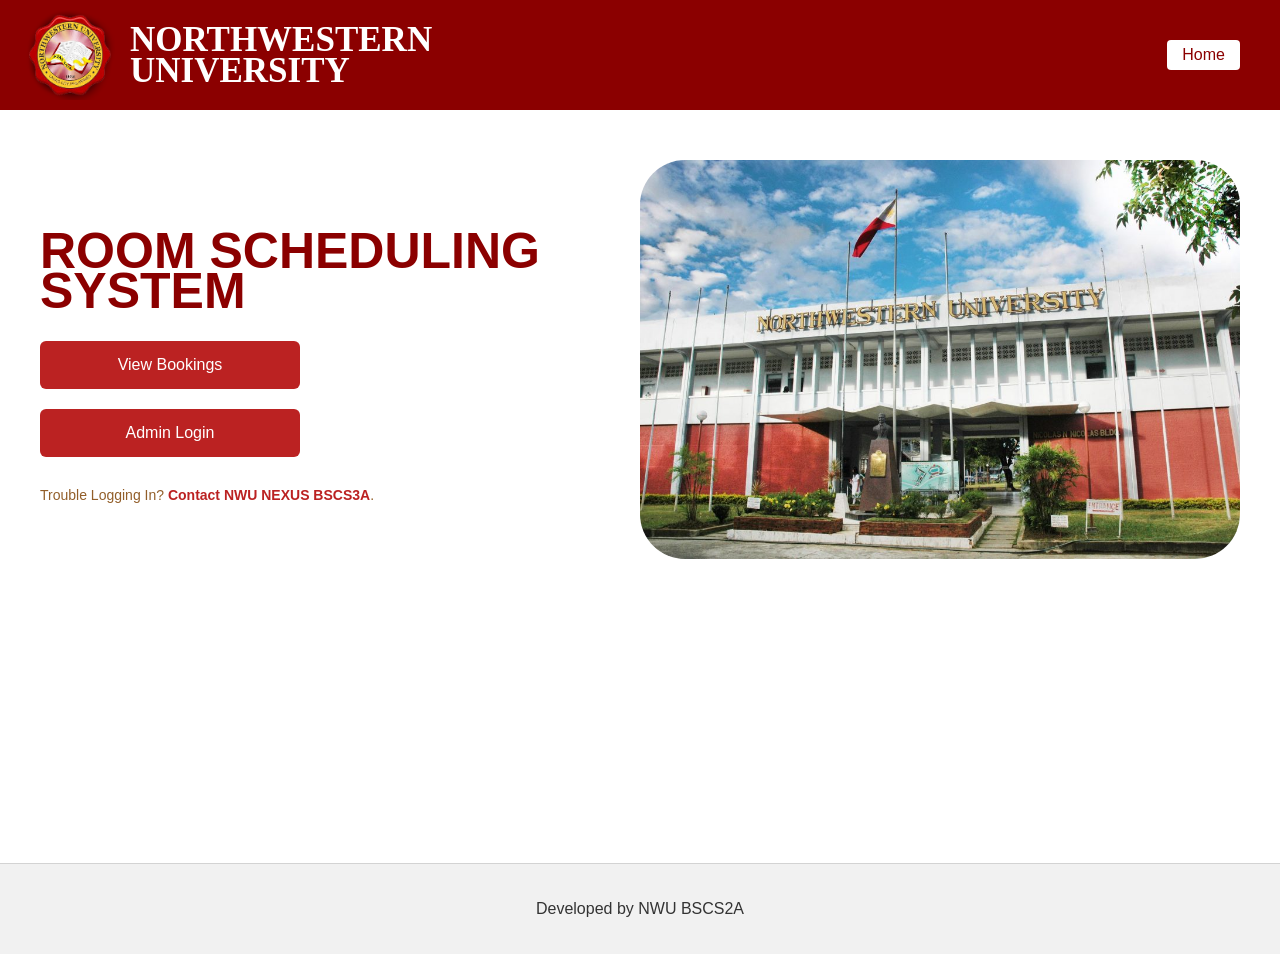
<file: room-scheduler/index.html>
<!DOCTYPE html>
<html lang="en">
<head>
  <title>Room Scheduler</title>
  <link rel="stylesheet" href="header.css"/>

  <style>
    body {
      font-family: Arial, sans-serif;
      margin: 0;
      padding: 0;
      background-color: white;
      min-height: 100vh;
    }

    h2 {
        font-family: Arial, sans-serif;
        color: darkred;
        margin-top: 10px;
        margin-bottom: 10px;
        font-size: 50px;
        line-height: 0.8;
        font-weight: bold;
    }

    .container {
      max-width: 1200px;
      margin: 50px auto;
      margin-bottom: 300px;
      display: flex;
      justify-content: space-between;
      align-items: center;
      gap: 40px;
      padding: 0 40px;
    }

    .left-side {
      max-width: 500px;
    }

    .left-side p {
      color: rgb(146, 94, 41);
      font-size: 18px;
      margin-left: 20px;
      margin-bottom: 30px;
      font-weight: normal;
    }

    .button-container {
      display: flex;
      flex-direction: column;
      gap: 20px;
    }

    .login-btn {
      background-color: #b22;
      color: white;
      padding: 15px 30px;
      font-size: 16px;
      border: none;
      border-radius: 6px;
      cursor: pointer;
      text-decoration: none;
      display: inline-block;
      width: 200px;
      text-align: center;
    }

    .login-btn:hover {
      background-color: darkred;
    }

    .right-side img {
      width: 600px;
      height: auto;
      border-radius: 45px;
    }

    .assistance-container {
      margin-top: 30px;
      font-size: 14px; /* Smaller font size */
      color: #333;
      display: flex;
      flex-direction: column;
      align-items: flex-start;
    }

    .assistance-container p {
      margin: 0;
      font-size: 14px; /* Smaller font size */
    }

    .assistance-container a {
      color: #b22;
      font-weight: bold;
      text-decoration: none;
      transition: color 0.3s ease;
    }

    .assistance-container a:hover {
      color: darkred;
    }

    .page-footer {
      margin-top: 50px;
      text-align: center;
      background-color: #f1f1f1;
      padding: 20px 0;
    }

    .footer-content p {
      font-size: 16px;
      color: #333;
    }
  </style>
</head>
<body>
  <header>
    <div class="logo">
      <img src="assets/logodark.png" alt="Northwestern University Logo" />
      <span>NORTHWESTERN<br>UNIVERSITY</span>
    </div>
    <a href="https://www.nwu.edu.ph/" class="header-btn">Home</a>
  </header>

  <div class="container">
    <div class="left-side">
      <h2>ROOM SCHEDULING<br>SYSTEM</h2>
      <p> </p>

      <div class="button-container">
        <a href="view_bookings.php" class="login-btn">View Bookings</a>
        <a href="login.php?role=admin" class="login-btn">Admin Login</a>
      </div>

      <div class="assistance-container">
        <p>Trouble Logging In? <a href="https://www.facebook.com/jeysii.o" target="_blank">Contact NWU NEXUS BSCS3A</a>.</p>
      </div>
    </div>

    <div class="right-side">
      <img src="assets/nwu.jpg" alt="NWU" />
    </div>
  </div>

  <div class="page-footer">
    <div class="footer-content">
      <p>Developed by NWU BSCS2A</p>
    </div>
  </div>
</body>
</html>
</file>
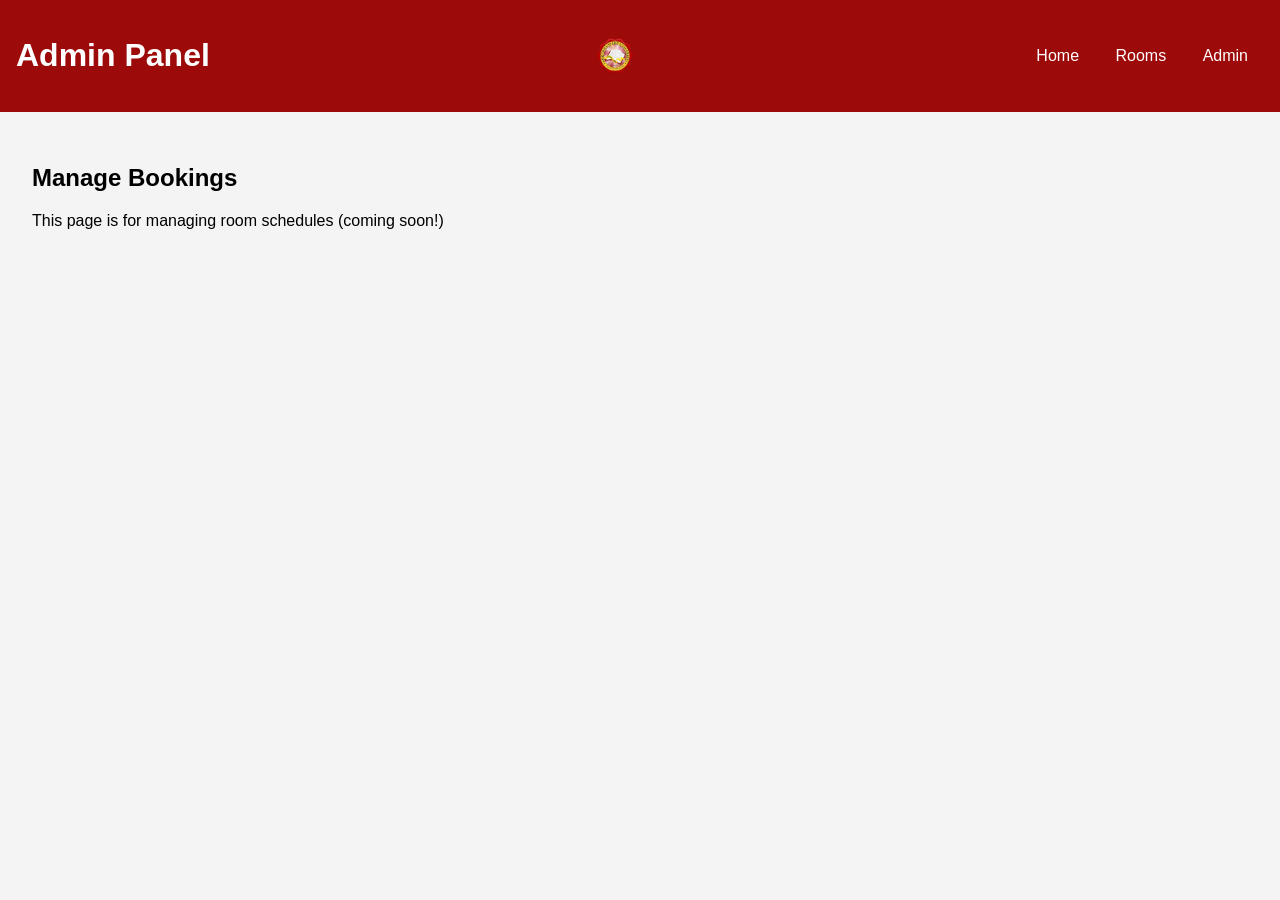
<file: room-scheduler/pages/admin.html>
<!DOCTYPE html>
<html lang="en">
<head>
  <meta charset="UTF-8" />
  <title>Admin Dashboard</title>
  <link rel="stylesheet" href="../style.css" />
</head>
<body>
  <header>
    <h1>Admin Panel</h1>
    <img src="../assets/logo.png" alt="Logo" class="logo" />
    <nav>
      <a href="../index.html">Home</a>
      <a href="rooms.html">Rooms</a>
      <a href="admin.html">Admin</a>
    </nav>
  </header>

  <main>
    <h2>Manage Bookings</h2>
    <p>This page is for managing room schedules (coming soon!)</p>
  </main>

  <script src="../script.js"></script>
</body>
</html>
</file>
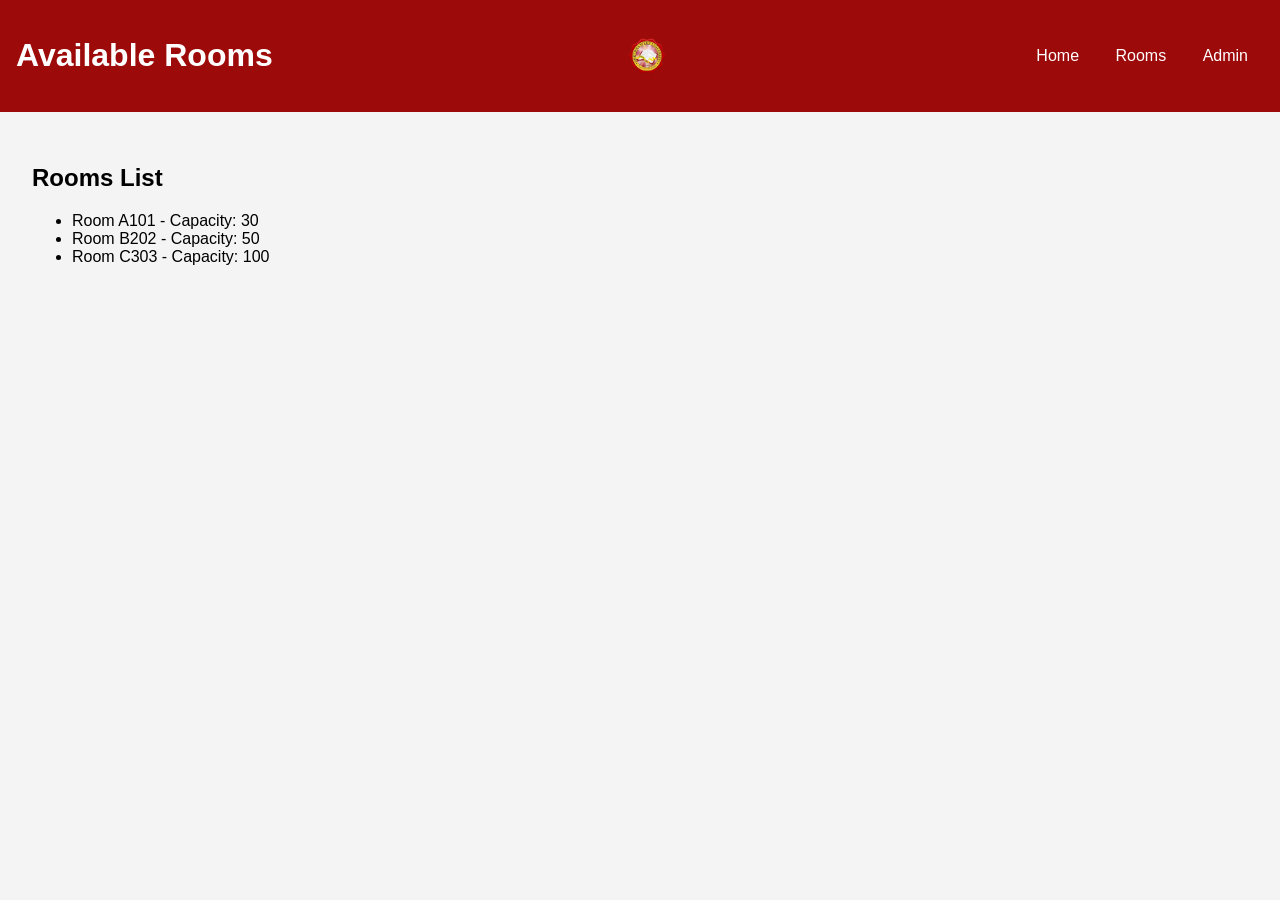
<file: room-scheduler/pages/rooms.html>
<!DOCTYPE html>
<html lang="en">
<head>
  <meta charset="UTF-8" />
  <title>Available Rooms</title>
  <link rel="stylesheet" href="../style.css" />
</head>
<body>
  <header>
    <h1>Available Rooms</h1>
    <img src="../assets/logo.png" alt="Logo" class="logo" />
    <nav>
      <a href="../index.html">Home</a>
      <a href="rooms.html">Rooms</a>
      <a href="admin.html">Admin</a>
    </nav>
  </header>

  <main>
    <h2>Rooms List</h2>
    <ul>
      <li>Room A101 - Capacity: 30</li>
      <li>Room B202 - Capacity: 50</li>
      <li>Room C303 - Capacity: 100</li>
    </ul>
  </main>

  <script src="../script.js"></script>
</body>
</html>
</file>
<file: room-scheduler/header.css>
header {
    font-family: 'Times New Roman', Times, serif;
    background-color: darkred;
    color: white;
    padding: 10px;
    display: flex;
    align-items: center;
    margin-bottom: 0px;
    justify-content: space-between;
    line-height: 0.9;
}

.logo img {
    width: 90px;
    height: 90px;
    margin-right: 15px;
    margin-left: 15px;
}

.logo {
    display: flex;
    align-items: center;
    justify-content: center;
    text-align: left;
}

.logo span {
    font-size: 35px;
    font-weight: bold;
}

.header-btn {
    font-family: Arial, sans-serif;
    float: right;
    margin-right: 30px;
    background-color: #fff;
    color: darkred;
    padding: 8px 15px;
    border-radius: 4px;
    text-decoration: none;
}

.header-btn:hover {
    background-color: lightgray;
}

.page-footer {
    background-color: white;
    width: 100%;
    text-align: center;
    border-top: 1px solid lightgray;
    margin-top: 50px;
}

.footer-content {
    font-size: 12px;
    color: rgb(100, 100, 100);
}
</file>
<file: room-scheduler/style.css>
body {
  font-family: sans-serif;
  margin: 0;
  padding: 0;
  background: #f4f4f4;
}

header {
  background: #9d0a0a;
  color: white;
  padding: 1rem;
  display: flex;
  justify-content: space-between;
  align-items: center;
}

header img.logo {
  height: 40px;
}

nav a {
  color: white;
  margin: 0 1rem;
  text-decoration: none;
}

main {
  padding: 2rem;
}

footer {
  background: #eee;
  text-align: center;
  padding: 1rem;
  position: fixed;
  width: 100%;
  bottom: 0;
}
</file>
